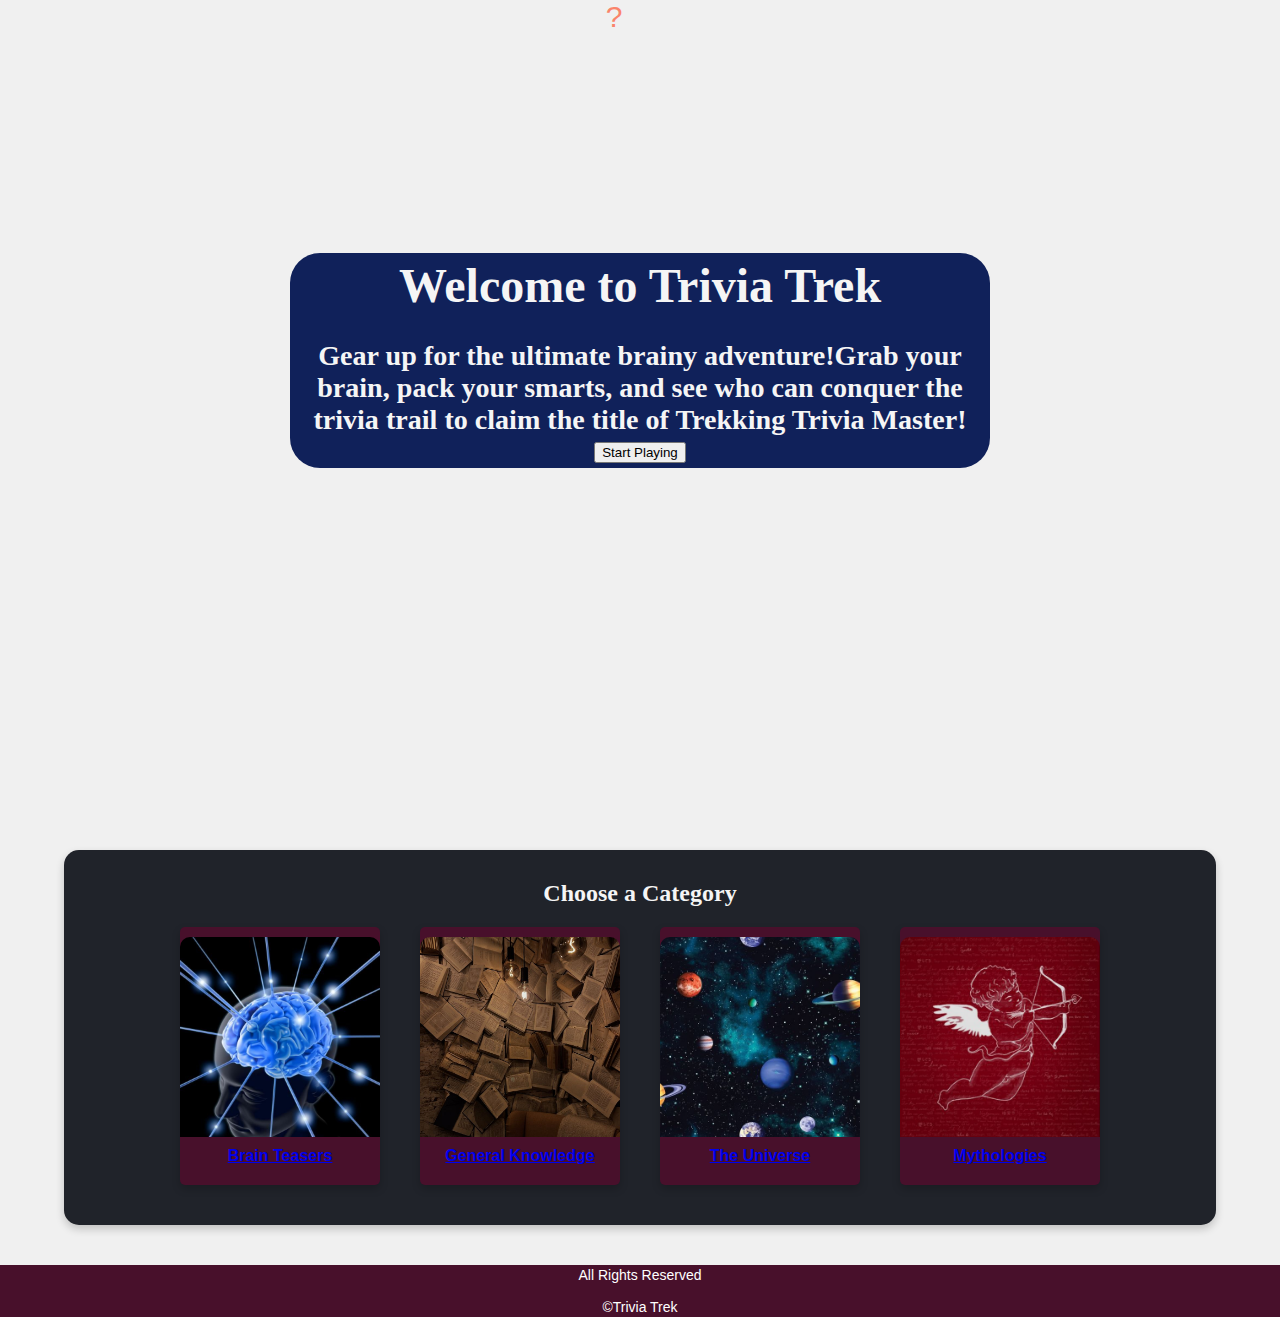
<file: index.html>
<!DOCTYPE html>
<html lang="en">

<head>
    <meta charset="UTF-8">
    <meta name="viewport" content="width=device-width, initial-scale=1.0">
    <title>Trivia Trek</title>
    <link rel="stylesheet" href="game.css">
</head>

<body>
    <div id="questionMarksContainer"></div>
    <div class="hero">
        <div class="container1">
            <h1>Welcome to Trivia Trek</h1>
            <br>
            <h3>Gear up for the ultimate brainy adventure!Grab your brain, pack your smarts, and see who can conquer the trivia trail to claim the title of Trekking Trivia Master!</h3>
            <a href="#target">
                <button>Start Playing</button>
            </a>
    </div>
    </div>

    <main id="target">
        <div class="main-container">
    <div class="container">
        <h2 >Choose a Category</h2>

        <div class="cards">

        <a href="brainteasers.html"><div id="brainteasers" class="card">
            <img src="pics/brain.jpg">
            <p>Brain Teasers</p>
        </div></a>

        <a href="general.html"><div id="general" class="card">
            <img src="pics/general.jpg">
            <p>General Knowledge</p>
        </div></a>

        <a href="universe.html"><div id="universe" class="card">
            <img src="pics/universe.jpg">
            <p>The Universe</p>
        </div></a>

        <a href="myths.html"><div id="myths" class="card">
            <img src="pics/myths.jpg">
            <p>Mythologies</p>
        </div>
    </a>

    </div>
</div>
</div>
</main>

    <footer class="footer">
        <p>All Rights Reserved</p> 
        <br>
        <p>&copy;Trivia Trek</p>
    </footer>
</body>

<script src="brainteasers.js"></script>

</html>
</file>
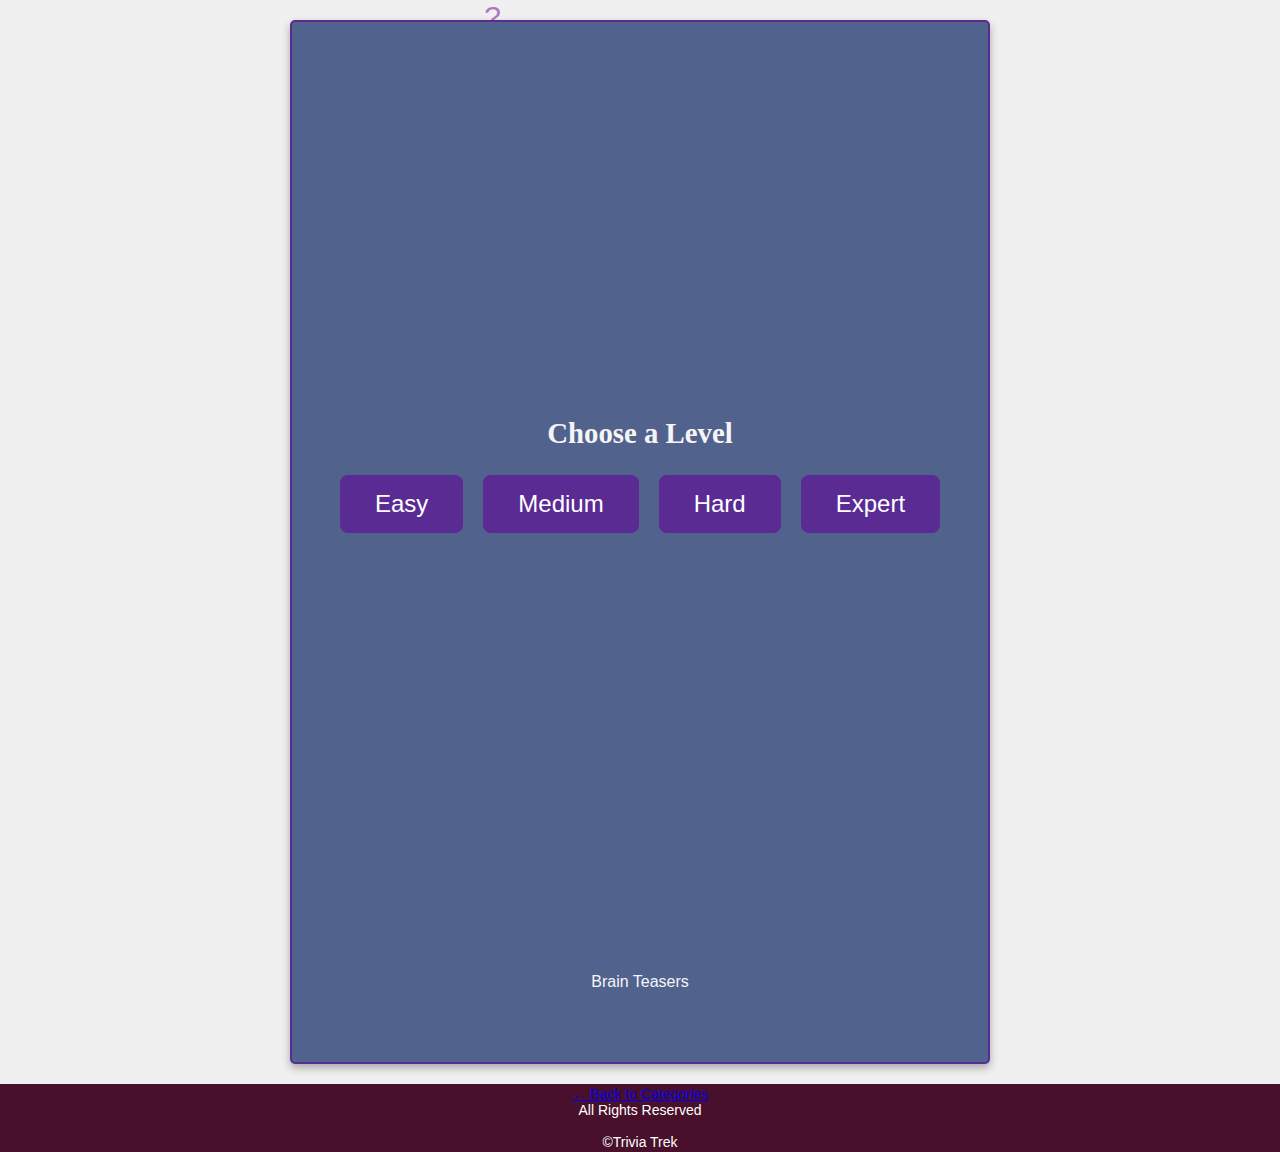
<file: brainteasers.html>
<!DOCTYPE html>
<html lang="en">
<head>
    <meta charset="UTF-8">
    <meta name="viewport" content="width=device-width, initial-scale=1.0">
    <title>Brain Teasers</title>
    <link rel="stylesheet" href="game.css">
</head>
<body>
    <div id="questionMarksContainer"></div>

    <main>
        
        <div class="brain-teaser-main">
        <section id="level-selection">
            <h2>Choose a Level</h2>
            <!--new container for brain teaser buttons-->
            <div class="brain-teaser-buttons-container">
            <button onclick="selectLevel('easy')">Easy</button>
            <button onclick="selectLevel('medium')">Medium</button>
            <button onclick="selectLevel('hard')">Hard</button>
            <button onclick="selectLevel('expert')">Expert</button>
        </div>
        </section>

       <div class="test-container">Brain Teasers</div>
        <!-- Question Display -->
        <section id="question-section" style="display: none;">
            <h2 id="question-text">Question goes here</h2>
            <div id="options">
                <!-- Options will be dynamically inserted here -->
            </div>
            <p id="progress">Progress: 0/5</p>
            <p id="timer">Time Left: 30 seconds</p>
            <p id="score-display">Score: 0</p>
            <button id="submit-button" onclick="checkAnswer()">Submit Answer</button>
            <button id="next-button" style="display: none;" onclick="nextQuestion()">Next Question</button>
        </section>

        <section id="final-score" style="display: none;"></section>

        <!-- Feedback Display -->
        <p id="feedback"></p>
    </section>
    </main>

    <footer class="footer">
        <a href="index.html">&larr; Back to Categories</a>
        <p>All Rights Reserved<p> 
        <br>
        <p>&copy;Trivia Trek</p>
    </footer>
</body>

<script src="brainteasers.js"></script>
</html>
</file>
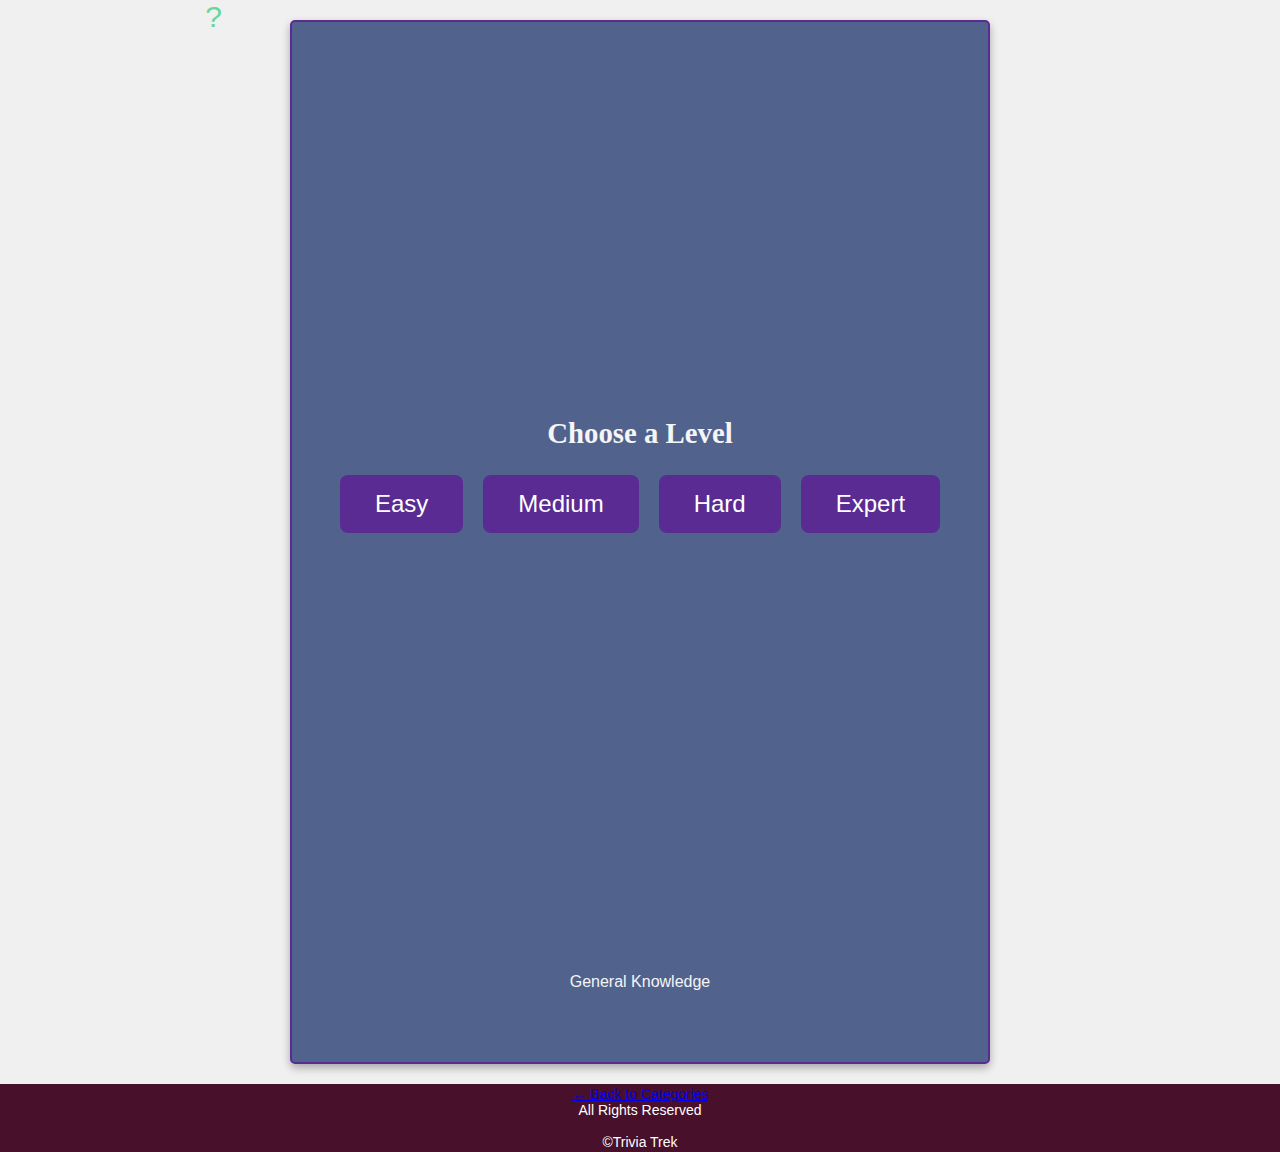
<file: general.html>
<!DOCTYPE html>
<html lang="en">
<head>
    <meta charset="UTF-8">
    <meta name="viewport" content="width=device-width, initial-scale=1.0">
    <title>General Knowledge</title>
    <link rel="stylesheet" href="game.css">
</head>
<body>
    <div id="questionMarksContainer"></div>

    <main>
        <div class="brain-teaser-main">
        <section id="level-selection">
            <h2>Choose a Level</h2>
            <div class="brain-teaser-buttons-container">
            <button onclick="selectLevel('easy')">Easy</button>
            <button onclick="selectLevel('medium')">Medium</button>
            <button onclick="selectLevel('hard')">Hard</button>
            <button onclick="selectLevel('expert')">Expert</button>
            </div>
        </section>
        <div class="test-container">General Knowledge</div>

        <!-- Question Display -->
        <section id="question-section" style="display: none;">
            <h2 id="question-text">Question goes here</h2>
            <div id="options">
                <!-- Options will be dynamically inserted here -->
            </div>
            <p id="progress">Progress: 0/5</p>
            <p id="timer">Time Left: 30 seconds</p>
            <p id="score-display">Score: 0</p>
            <button id="submit-button" onclick="checkAnswer()">Submit Answer</button>
            <button id="next-button" style="display: none;" onclick="nextQuestion()">Next Question</button>
        </section>

        <section id="final-score" style="display: none;"></section>

        <!-- Feedback Display -->
        <p id="feedback"></p>
    </section>
    </div>
    </main>
    <footer class="footer">
        <a href="index.html">&larr; Back to Categories</a>
        <p>All Rights Reserved<p> 
        <br>
        <p>&copy;Trivia Trek</p>
    </footer>
</body>
<script src="general.js"></script>
</html>
</file>
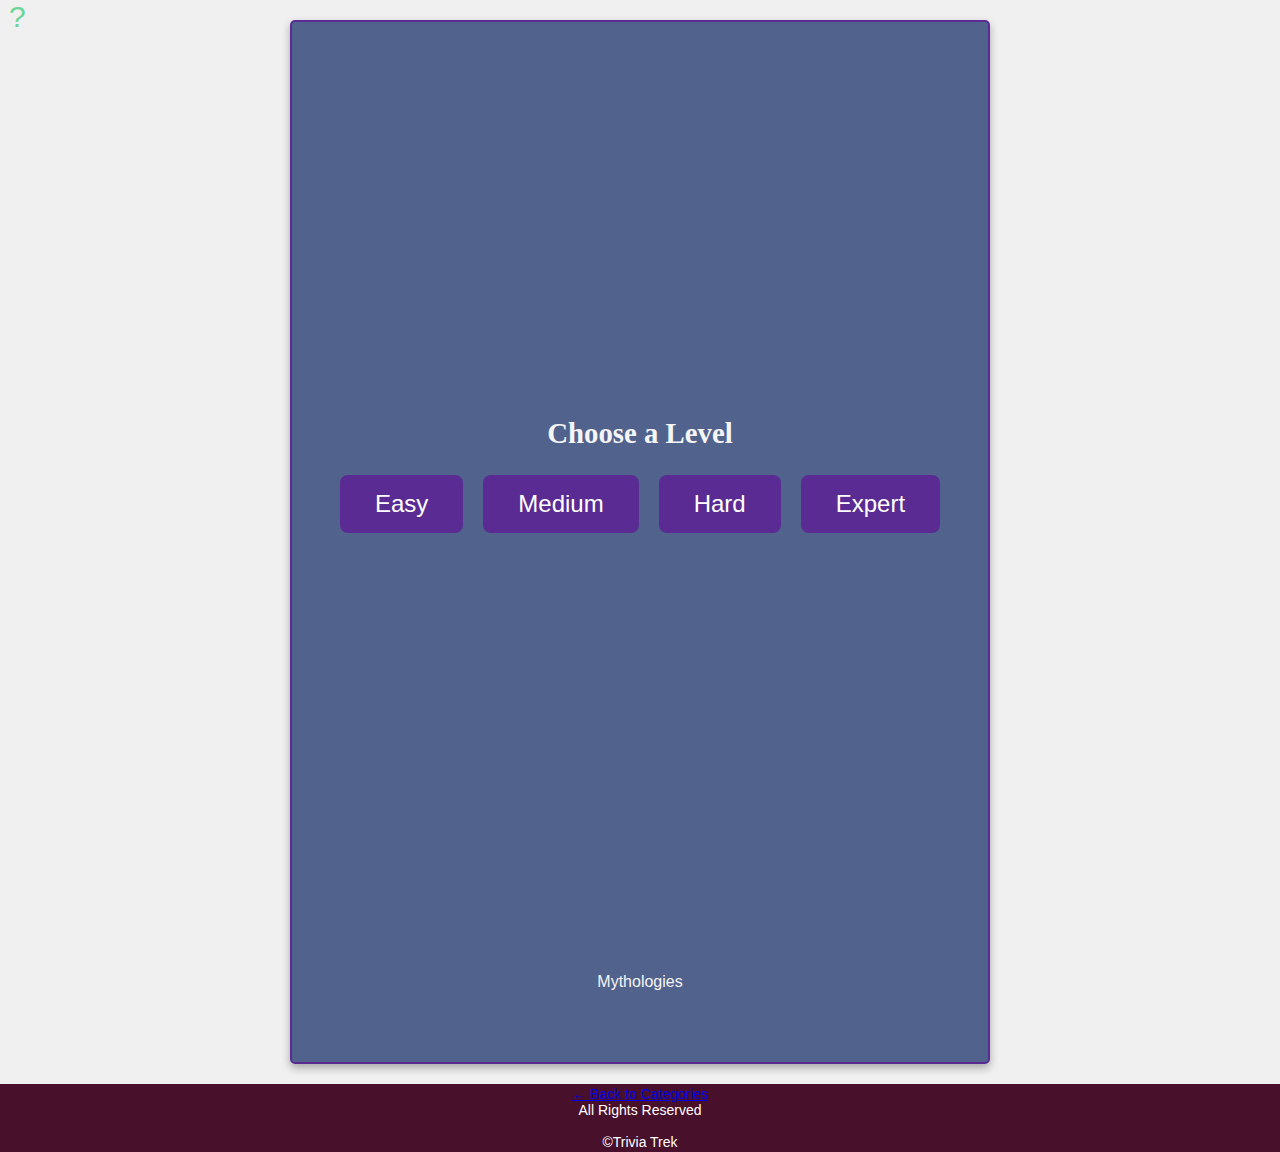
<file: myths.html>
<!DOCTYPE html>
<html lang="en">
<head>
    <meta charset="UTF-8">
    <meta name="viewport" content="width=device-width, initial-scale=1.0">
    <title>Mythologies</title>
    <link rel="stylesheet" href="game.css">
</head>
<body>
    <div id="questionMarksContainer"></div>
   
    <main>
        <div class="brain-teaser-main">
        <section id="level-selection">
            <h2>Choose a Level</h2>
            <div class="brain-teaser-buttons-container">
            <button onclick="selectLevel('easy')">Easy</button>
            <button onclick="selectLevel('medium')">Medium</button>
            <button onclick="selectLevel('hard')">Hard</button>
            <button onclick="selectLevel('expert')">Expert</button>
            </div>
        </section>
        <div class="test-container">Mythologies</div>

        <!-- Question Display -->
        <section id="question-section" style="display: none;">
            <h2 id="question-text">Question goes here</h2>
            <div id="options">
                <!-- Options will be dynamically inserted here -->
            </div>
            <p id="progress">Progress: 0/5</p>
            <p id="timer">Time Left: 30 seconds</p>
            <p id="score-display">Score: 0</p>
            <button id="submit-button" onclick="checkAnswer()">Submit Answer</button>
            <button id="next-button" style="display: none;" onclick="nextQuestion()">Next Question</button>
        </section>

        <section id="final-score" style="display: none;"></section>

        <!-- Feedback Display -->
        <p id="feedback"></p>
    </section>
    </main>
    <footer class="footer">
        <a href="index.html">&larr; Back to Categories</a>
        <p>All Rights Reserved<p> 
        <br>
        <p>&copy;Trivia Trek</p>
    </footer>
</body>
<script src="myths.js"></script>
</html>
</file>
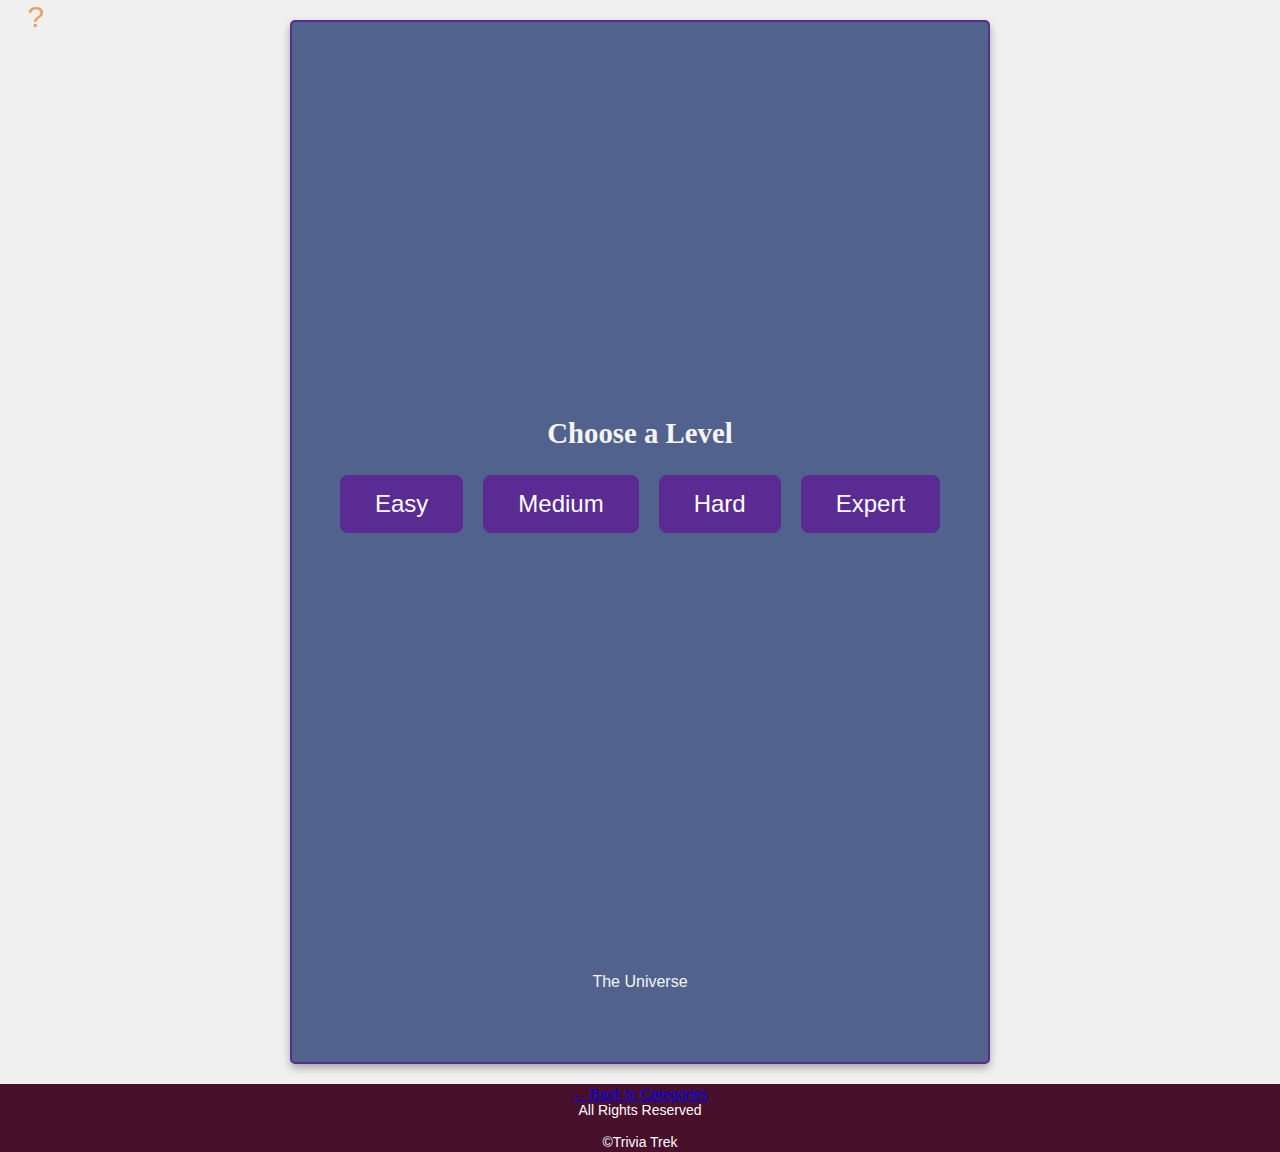
<file: universe.html>
<!DOCTYPE html>
<html lang="en">
<head>
    <meta charset="UTF-8">
    <meta name="viewport" content="width=device-width, initial-scale=1.0">
    <title>Universe</title>
    <link rel="stylesheet" href="game.css">
</head>
<body>
    <div id="questionMarksContainer"></div>

    <main>
        <div class="brain-teaser-main">
        <section id="level-selection">
            <h2>Choose a Level</h2>
            <div class="brain-teaser-buttons-container">
            <button onclick="selectLevel('easy')">Easy</button>
            <button onclick="selectLevel('medium')">Medium</button>
            <button onclick="selectLevel('hard')">Hard</button>
            <button onclick="selectLevel('expert')">Expert</button>
            </div>
        </section>
        <div class="test-container">The Universe</div>

        <!-- Question Display -->
        <section id="question-section" style="display: none;">
            <h2 id="question-text">Question goes here</h2>
            <div id="options">
                <!-- Options will be dynamically inserted here -->
            </div>
            <p id="progress">Progress: 0/5</p>
            <p id="timer">Time Left: 30 seconds</p>
            <p id="score-display">Score: 0</p>
            <button id="submit-button" onclick="checkAnswer()">Submit Answer</button>
            <button id="next-button" style="display: none;" onclick="nextQuestion()">Next Question</button>
        </section>

        <section id="final-score" style="display: none;"></section>

        <!-- Feedback Display -->
        <p id="feedback"></p>
    </section>
    </main>
    


    <footer class="footer">
        <a href="index.html">&larr; Back to Categories</a>
        <p>All Rights Reserved<p> 
        <br>
        <p>&copy;Trivia Trek</p>
    </footer>
</body>
<script src="universe.js"></script>
</html>
</file>
<file: game.css>
*{
    align-items: center;
    align-content: center;
}

body, h1, h2, h3, h4, h5, p {
    margin: 0;
    padding: 0;
}

body {
    font-family: 'Arial', sans-serif;
    background-color: #f0f0f0;
    color: whitesmoke;
    animation: backgroundColorChange 10s infinite; /* Change every 10 seconds */
}

h2{
    font-family:"Harrington";
}
.hero {
    display:flex;
    align-items: center;
    justify-content: center;
    height:80vh; /*adjust height to reduce space*/
    padding: 0 10px;
    text-align: center;
    position: relative;  
}

.main{
    flex: 1;
    align-items: center;
    align-content: center;
}

.h4 {
    text-align: center;
    align-items: center;
    align-content: center;
    display:block;
    margin: auto;
}

.container1 {
    text-align: center;
    align-items: center;
    align-content: center;
    display: inline-block;
    margin: auto;
    font-size: x-large;
    font-family: Harrington;
    background-color: rgb(16, 33, 90);
    max-width:700px ;
    padding: 5px;
    border-width: 2px;
    border-radius: 30px;
}

/* Main Container Styling */ 
.main-container {
    background-color: #20232a; /* Dark background for the box */
    padding: 20px;
    margin: 40px auto; /* Center the box horizontally */ 
    margin-top: 130px;
    border-radius: 15px; /* Rounded corners */ 
    box-shadow: 0 4px 8px rgba(0, 0, 0, 0.2); /* Subtle shadow for depth */
    max-width: none; /* Maximum width for the container */
    width:90%; /*set to cover more width*/ 
    text-align: center; /* Center text within the box */
}

.cards {

    display:flex;
    flex-direction: row;
    flex:wrap;
    justify-content: center;
    align-items:center;
    text-align:center;
}

.container {
    text-align: center;
    display: flex; 
    flex-direction: column;
    justify-content: center; /* Centers cards horizontally */ 
    align-items: center; /* Centers cards vertically */ 
    text-align: center; /* Ensures the text inside the container is centered */
    margin-top: 10px; /*reduce the space above this container*/   
}

.card {
    display: flex;
    flex-direction: column ; /* Stack items vertically */
    align-items: center; /* Centers card content horizontally */ 
    justify-content: space-between; /* Evenly space out card content */
    width: 200px; 
    margin: 20px; 
    padding: 10px;
    border-radius: 5px; 
    box-shadow: 0 4px 8px rgba(0, 0, 0, 0.2); 
    background-color: rgb(72, 16, 43); 
    transition: transform 0.3s; /* Add smooth transform transition */  
}

.card img {
    width: 200px;
    height:200px;
    object-fit: cover;
    border-radius: 10px 10px 0 0;  
}

.card p {
    text-align: center;
    font-weight: bold;
    padding: 10px 0;
}

.card:hover {
    transform: scale(1.05);
}

.footer {
    text-align: center;
    padding: 2px;
    background-color: #333;
    color: white;
    background-color:rgb(72, 16, 43);
    text-align: center;
    position:relative;
    bottom:0;
    width: 100%;
    font-size: 14px;
}

*{
    box-sizing: border-box;
}

/* Brain Teaser Main Container */
.brain-teaser-main { 
    background-color: #51628d;
    padding: 10px;
    margin: 20px auto; 
    border-radius: 5px;
    box-shadow: 0 4px 8px rgba(0, 0, 0, 0.3);
    width:60%;
    max-width: 700px; /*set a max width*/
    height:auto;
    text-align: center;
    border: 2px solid #5a2b93;
    animation: backgroundColorChange 10s infinite; 
}

.test-container{
    width: 100%;
    height: 100px; 
    animation: backgroundColorChange 10s infinite;  
}
/* Brain Teaser Buttons Container */ 
.brain-teaser-buttons-container {
    display: flex;
    flex-wrap:wrap;
    justify-content:center;
    align-items: center;
    margin: 10px 0;
    /*add animation properties*/
    animation: backgroundColorChange 10s infinite; /*change every 10 seconds*/
}

/* Container for question marks */
#questionMarksContainer {
    position: absolute;
    top: 0;
    left: 0;
    width: 100%;
    height: 100%;
    pointer-events: none; /* Prevent interaction with the question marks */
    overflow: hidden; /* Prevent overflow of question marks */
    z-index: -1; /* Send it to the back */
}

/* Individual question mark styles */
.question-mark {
    position: absolute;
    font-size: 30px; /* Size of the question mark */
    opacity: 0.7; /* Slight transparency */
}

/* Background animation */

@keyframes backgroundColorChange {
    0% { background-color: rgba(74, 144, 226, 0.7); } /* Initial color */
    25% { background-color: rgba(227, 87, 134, 0.7); } /* Pink */
    50% { background-color: rgba(255, 193, 7, 0.7); } /* Yellow */
    75% { background-color: rgba(76, 175, 80, 0.7); } /* Green */
    100% { background-color: rgba(74, 144, 226, 0.7); } /* Back to initial color */
}

/* Level Selection Section */
#level-selection {
    display: flex;
    flex-direction: column;
    align-items: center;
    justify-content: center;
    height: 100vh;
    margin:0;
   
}

#level-selection h2 {
    font-size: 1.8em;
    margin-bottom: 20px;
    margin:5px 0;
}

#level-selection button {
    background-color: #5a2b93;
    color: white;
    border: none;
    padding: 15px 35px;
    margin: 10px;
    font-size: 1.5em;
    cursor: pointer;
    border-radius: 8px;
    transition: background-color 0.3s;
}

#level-selection button:hover {
    background-color: #45a049;
}

/* Question Section Styling */
#question-section {
    display: none;
    padding: 20px;
    text-align: center;
}

#question-text {
    font-size: 1.5em;
    margin-bottom: 20px;
    color: #333;
}

#options {
    margin: 20px 0;
    display: block;
}

#options button {
    background-color: #008CBA;
    color: white;
    border: none;
    padding: 15px 25px;
    margin: 40px auto;
    font-size: 1.2em;
    cursor: pointer;
    border-radius: 5px;
    transition: background-color 0.3s;
    display: block;
    align-items: center;
}

#options button:hover {
    background-color: #005f73;
}

#progress {
    font-size: 1.2em;
    margin-top: 10px;
}

#next-button {
    background-color: #4CAF50;
    color: white;
    border: none;
    padding: 10px 20px;
    margin-top: 20px;
    font-size: 1.2em;
    cursor: pointer;
    border-radius: 5px;
    display: none;
}

#next-button:hover {
    background-color: #45a049;
}

/* Feedback Section */
#feedback {
    font-size: 2em;
    font-weight: bold;
    margin-top: 20px;
    color: #333;
    align-items: center;
    align-self: center;
}

/* Add some animations for correct/wrong feedback */
.sway-correct {
    color:white;
    animation: swayCorrect 1s ease-in-out;
    align-items: center;
    align-self: center;
}

.sway-wrong {
    color: red;
    animation: swayWrong 1s ease-in-out;
    align-items: center; 
    align-self: center;
}

@keyframes swayCorrect {
    0% { transform: rotate(0deg); }
    25% { transform: rotate(10deg); }
    50% { transform: rotate(0deg); }
    75% { transform: rotate(-10deg); }
    100% { transform: rotate(0deg); }
}

@keyframes swayWrong {
    0% { transform: rotate(0deg); }
    25% { transform: rotate(-10deg); }
    50% { transform: rotate(0deg); }
    75% { transform: rotate(10deg); }
    100% { transform: rotate(0deg); }
}
</file>
